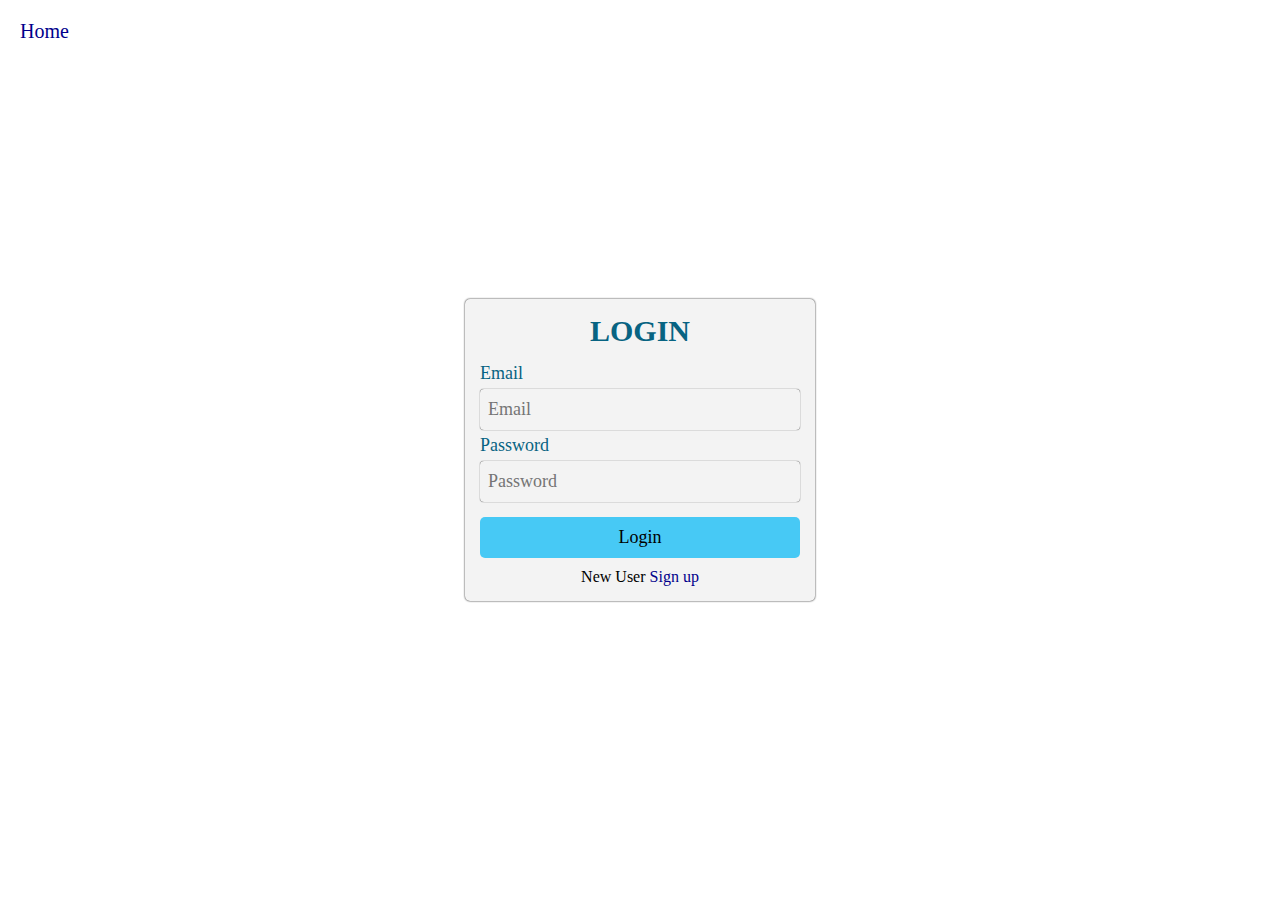
<file: html/login.html>
<!DOCTYPE html>
<html lang="en">
	<head>
		<meta charset="UTF-8" />
		<meta name="viewport" content="width=device-width, initial-scale=1.0" />
		<title>Document</title>
		<link rel="stylesheet" href="../stylesheets/main.css" />
		<link rel="stylesheet" href="../stylesheets/signupAndLogin.css" />
	</head>
	<body>
		<main>
            <a href="../html/index.html" class="homeRout">Home</a>
			<div class="form-container">
				<h2 class="heading">Login</h2>
				<form action="#">
					<label for="email">Email</label>
					<input
						class="input"
						type="email"
						id="email"
						placeholder="Email"
						required
					/>
					<label for="password">Password</label>
					<input
						class="input"
						type="password"
						id="password"
						placeholder="Password   "
						required
					/>
					<button type="submit" class="btn signup-btn">Login</button>
				</form>
				<p class="already-account">
					New User <a href="../html/signup.html" class="login-now">Sign up</a>
				</p>
			</div>
		</main>
	</body>
</html>
</file>
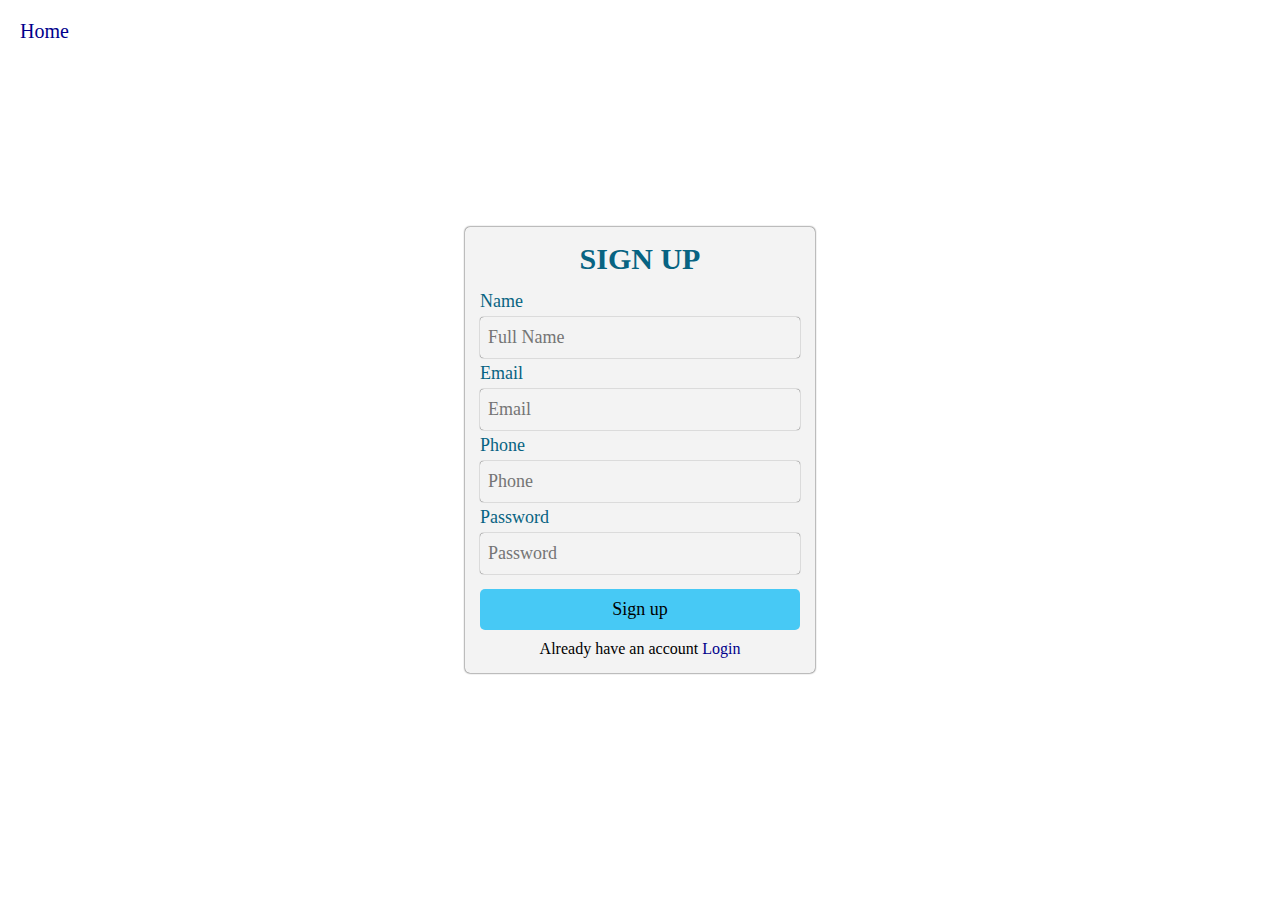
<file: html/signup.html>
<!DOCTYPE html>
<html lang="en">
	<head>
		<meta charset="UTF-8" />
		<meta name="viewport" content="width=device-width, initial-scale=1.0" />
		<title>Document</title>
		<link rel="stylesheet" href="../stylesheets/main.css" />
		<link rel="stylesheet" href="../stylesheets/signupAndLogin.css" />
	</head>
	<body>
		<main>
            <a href="../html/index.html" class="homeRout">Home</a>
			<div class="form-container">
				<h2 class="heading">Sign Up</h2>
				<form action="#">
					<label for="full-name">Name</label>
					<input
						class="input"
						type="text"
						id="full-name"
						placeholder="Full Name"
						required
					/>
					<label for="email">Email</label>
					<input class="input" type="email" id="email" placeholder="Email" />
					<label for="phone">Phone</label>
					<input
						class="input"
						type="text"
						id="phone"
						placeholder="Phone"
						required
					/>
					<label for="password">Password</label>
					<input
						class="input"
						type="password"
						id="password"
						placeholder="Password"
                        required
					/>
					<button type="submit" class="btn signup-btn">Sign up</button>
				</form>
				<p class="already-account">
					Already have an account
					<a href="../html/login.html" class="login-now">Login</a>
				</p>
			</div>
		</main>
	</body>
</html>
</file>
<file: stylesheets/main.css>
* {
	margin: 0;
	padding: 0;
	box-sizing: border-box;
	scroll-behavior: smooth;
	font-family: gilroy;
}
body,
html {
	width: 100%;
	height: 100%;
	font-size: 62.5%; /*1rem = 10px*/
	overflow-x: hidden;
}

/* Color Variables */
:root {
	--primary-color: #47c9f5;
	--dark-primary-color: #076382;
	--secondary-color: #bababb;
	--dark-secondary-color: #828282;
	--text-color: #000000;
	--bg-color: #fff;
	--second-bg-color: #f3f3f3;
}

/* >>>>>>>>> scrol bar change<<<<<<<< */
::-webkit-scrollbar {
	width: 10px;
}

::-webkit-scrollbar-thumb {
	background-color: var(--primary-color);
	border-radius: 20px;
}
::-webkit-scrollbar-track {
	background-color: var(--dark-secondary-color);
}
/* >>>>>>>>> Remove List Style <<<<<<<< */
ul,
ol,
li {
	list-style: none;
}
/* Remove default hyperlink styles */
a {
	text-decoration: none;
	color: inherit;
}
/* Add a default cursor for clickable elements */
a,
button {
	cursor: pointer;
}

.btn {
	border: 2px solid transparent;
	outline: none;
	background-color: var(--primary-color);
	color: var(--text-color);
	padding: 8px 18px;
	font-size: 1.8rem;
	font-weight: 500;
	border-radius: 5px;
	transition: ease all 0.8s;
}
.btn:hover {
	background-color: var(--bg-color);
	/* color: #47c9f5; */
	border: 2px solid var(--primary-color);
}

.btn:active {
	scale: 1.89;
}
section {
	width: 100%;
	padding: 0px 60px;
}
/* 
 Main styling
 */
main {
	width: 100vw;
	min-height: 100vh;
	position: relative;
	top: 0;
	left: 0;
}
nav {
	width: 100%;
	height: 70px;
	padding: 15px 60px;
	display: flex;
	justify-content: space-between;
	align-items: center;
	box-shadow: 0px 0px 5px var(--dark-secondary-color);	
	background-color: var(--bg-color);
}
nav .logo img {
	width: 120px;
}

nav .navlinks {
	display: flex;
	gap: 30px;
	align-items: center;
	font-size: 1.8rem;
	text-transform: uppercase;
}
nav .link {
	position: relative;
	color: var(--text-color);
	transition: 0.5s;
	font-weight: bold;
}

/* .link ::before {
	content: "";
	width: 0%;
	height: 4px;
	background-color: var(--primary-color);
	position: absolute;
	top: 42px;
	left: 0px;
	transition: ease-out 0.6s;
}
.link :hover::before {
	width: 100%;
} */

.link:hover {
	color: var(--dark-primary-color);
}

nav .rigesteration {
	display: flex;
	gap: 20px;
	align-items: center;
	font-size: 1.8rem;
	color: var(--text-color);
}

nav #login {
	font-weight: 400;
}
.menu {
	display: none;
	font-size: 1.8rem;
	text-transform: uppercase;
}
#course-link {
	position: relative;
}
.courses-list {
	position: absolute;
	top: 25px;
	left: 0px;
	background-color: var(--bg-color);
	box-shadow: 0px 0px 1px var(--text-color);
	border-radius: 4px;
	color: var(--bg-color);
	width: 230px;
	padding: 10px;
	visibility: hidden;
	opacity: 0;
}

.courses-list li {
	color: var(--text-color);
	padding: 5px;
	border-radius: 5px;
	margin-top: 5px;
	font-size: 1.5rem;
	transition: ease all 0.4s;
}

.courses-list li:hover {
	background-color: var(--dark-primary-color);
	color: var(--bg-color);
}

#course-link:hover .courses-list {
	visibility: visible;
	opacity: 1;
}
.section-heading {
	font-size: 5rem;
	margin-bottom: 20px;
	color: var(--dark-primary-color);
}
</file>
<file: stylesheets/signupAndLogin.css>
main {
	width: 100vw;
	height: 100vh;
	display: flex;
	justify-content: center;
	align-items: center;
	position: relative;
}
.homeRout{
	position: absolute;
	top: 20px;
	left: 20px;
	color: darkblue;
	font-size: 2rem;
	transition: ease all 0.5s;
}

.homeRout:hover{
	text-decoration: underline;
}

.form-container {
	display: flex;
	justify-content: center;
	align-items: center;
	flex-direction: column;
	width: 350px;
	padding: 15px 15px;
	background-color: var(--second-bg-color);
    box-shadow: 0px 0px 2px var(--text-color);
    border-radius: 5px;

}

.form-container form {
	width: 100%;
}

.heading {
	font-size: 3rem;
	color: var(--dark-primary-color);
	margin-bottom: 15px;
	text-transform: uppercase;
}

label{
    font-size: 1.8rem;
    color: var(--dark-primary-color);
}

.input {
	border: none;
	outline: none;
	padding: 10px 8px;
	font-size: 1.8rem;
	width: 100%;
	margin: 5px 0px;
	display: block;
    background-color:  var(--second-bg-color);
    box-shadow: 0px 0px 1px var(--text-color);
    border-radius: 4px;
}

.signup-btn{
    font-size: 1.5;
    margin-top: 10px;
    width: 100%;
}

.already-account{
    margin-top: 10px;
    font-size: 1.6rem;
}

.login-now{
    color: darkblue;
    transition: all 0.4s;
}
.login-now:hover{
    text-decoration: underline;
}
</file>
